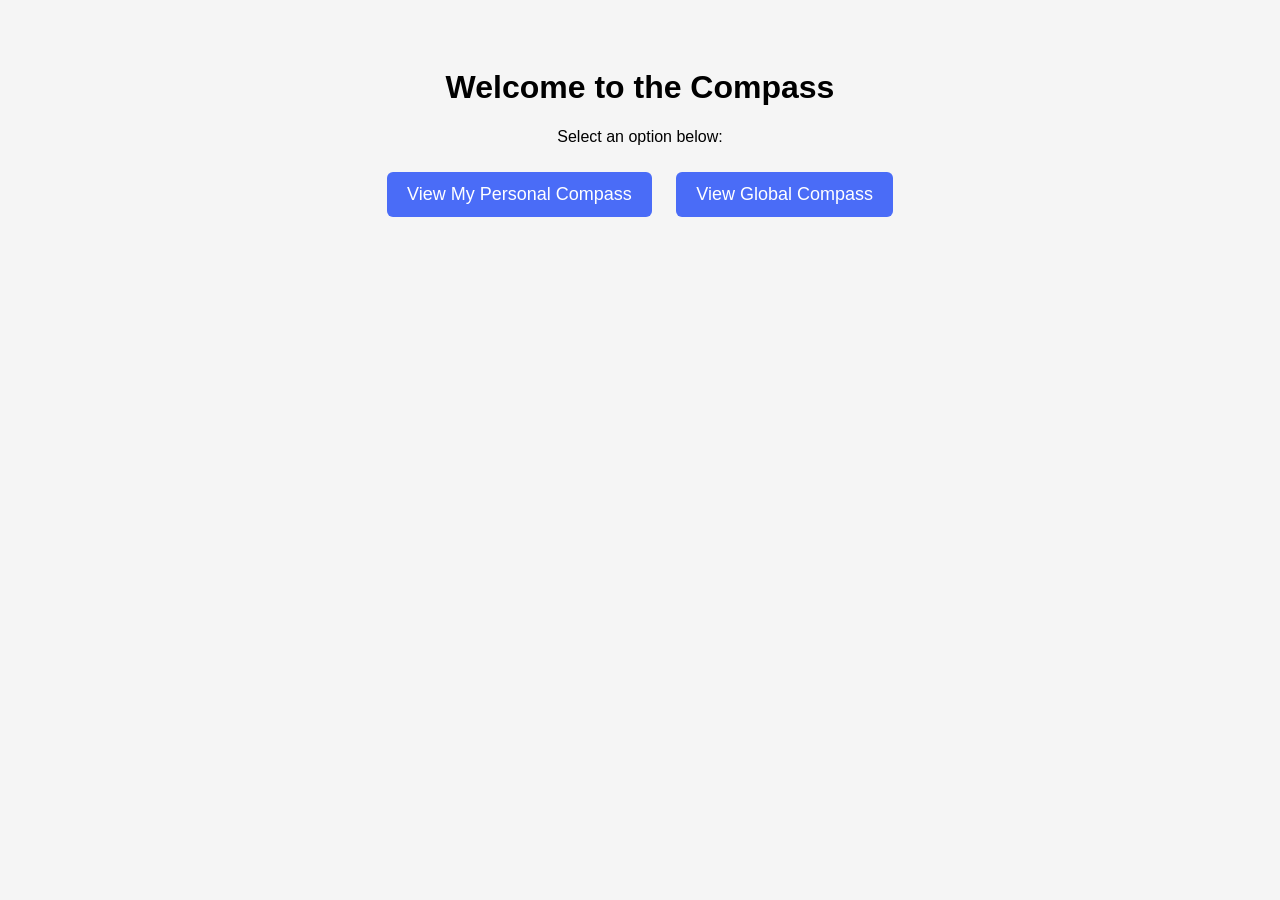
<file: index.html>
<!DOCTYPE html>
<html>
<head>
  <title>Your Compass</title>
  <link rel="stylesheet" href="style.css">
</head>
<body>

<h1>Welcome to the Compass</h1>
<p>Select an option below:</p>

<a class="button" href="compass.html">View My Personal Compass</a>
<a class="button" href="global.html">View Global Compass</a>

</body>
</html>
</file>
<file: style.css>
body {
  font-family: Arial, sans-serif;
  text-align: center;
  padding: 40px;
  background: #f5f5f5;
}

.button {
  display: inline-block;
  padding: 12px 20px;
  margin: 10px;
  background: #4a6cf7;
  color: white;
  text-decoration: none;
  border-radius: 6px;
  font-size: 18px;
}

.compass-container {
  position: relative;
  width: 500px;
  height: 500px;
  margin: 50px auto;
  display: inline-block;
}

.compass-label {
  position: absolute;
  font-weight: bold;
  font-size: 18px;
  color: #000;
  z-index: 10;
}

.label-top {
  top: -40px;
  left: 50%;
  transform: translateX(-50%);
  white-space: nowrap;
}

.label-bottom {
  bottom: -40px;
  left: 50%;
  transform: translateX(-50%);
  white-space: nowrap;
}

.label-left {
  left: -80px;
  top: 50%;
  writing-mode: vertical-rl;
  transform: translateY(-50%) rotate(180deg);
  white-space: nowrap;
}

.label-right {
  right: -80px;
  top: 50%;
  writing-mode: vertical-rl;
  transform: translateY(-50%) rotate(0deg);
  white-space: nowrap;
}

canvas {
  background: white;
  border: 2px solid #ccc;
  display: block;
}
</file>
